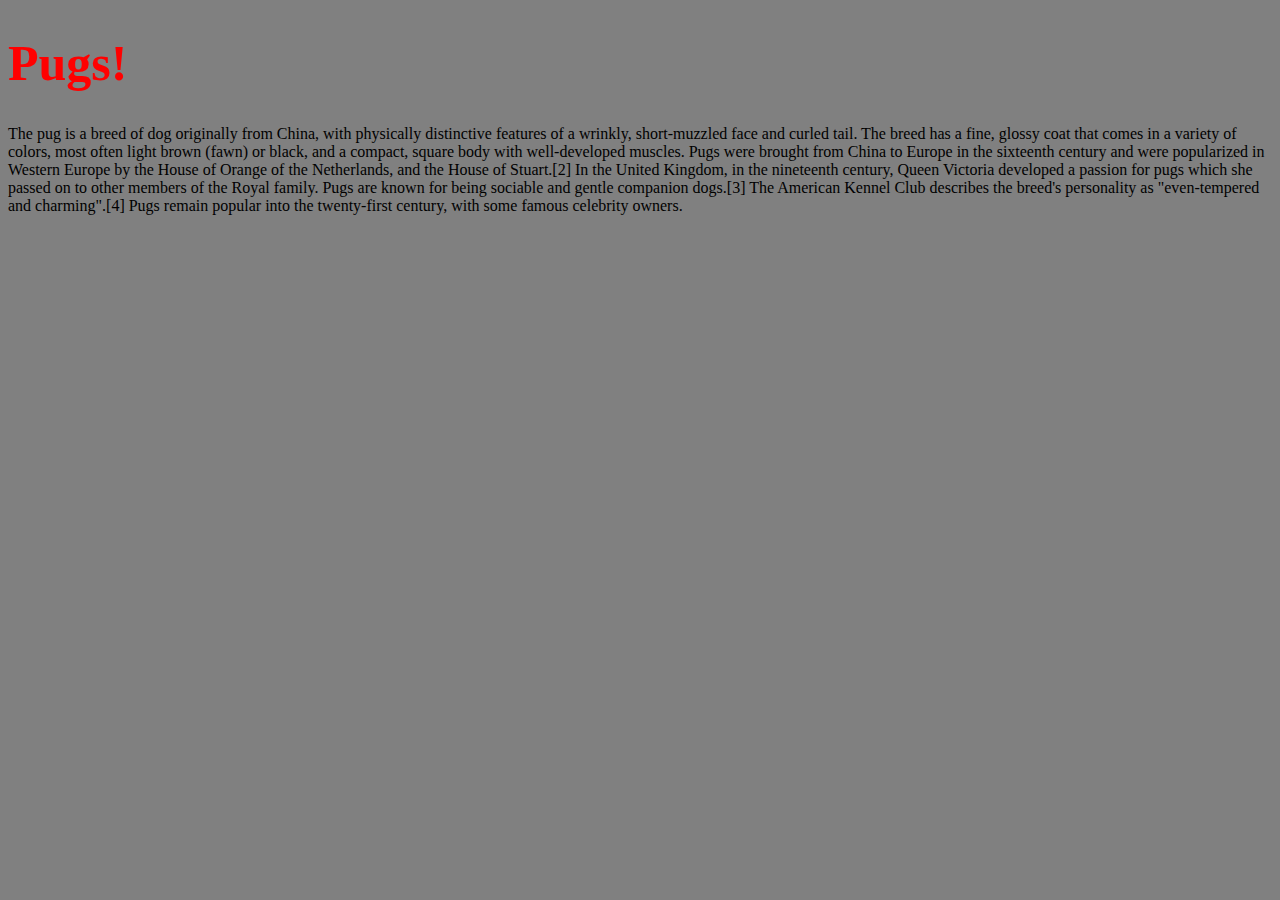
<file: CSS/Index.html>
<!DOCTYPE html>
<html lang="en" dir="ltr">
  <head>
    <meta charset="utf-8">
    <link rel="stylesheet" href="styles.css">
    <title></title>
  </head>
  <body>
    <h1>Pugs!</h1>

    <p>The pug is a breed of dog originally from China, with physically distinctive features of a wrinkly, short-muzzled face and curled tail. The breed has a fine, glossy coat that comes in a variety of colors, most often light brown (fawn) or black, and a compact, square body with well-developed muscles.

Pugs were brought from China to Europe in the sixteenth century and were popularized in Western Europe by the House of Orange of the Netherlands, and the House of Stuart.[2] In the United Kingdom, in the nineteenth century, Queen Victoria developed a passion for pugs which she passed on to other members of the Royal family.

Pugs are known for being sociable and gentle companion dogs.[3] The American Kennel Club describes the breed's personality as "even-tempered and charming".[4] Pugs remain popular into the twenty-first century, with some famous celebrity owners.</p>
  </body>
</html>
</file>
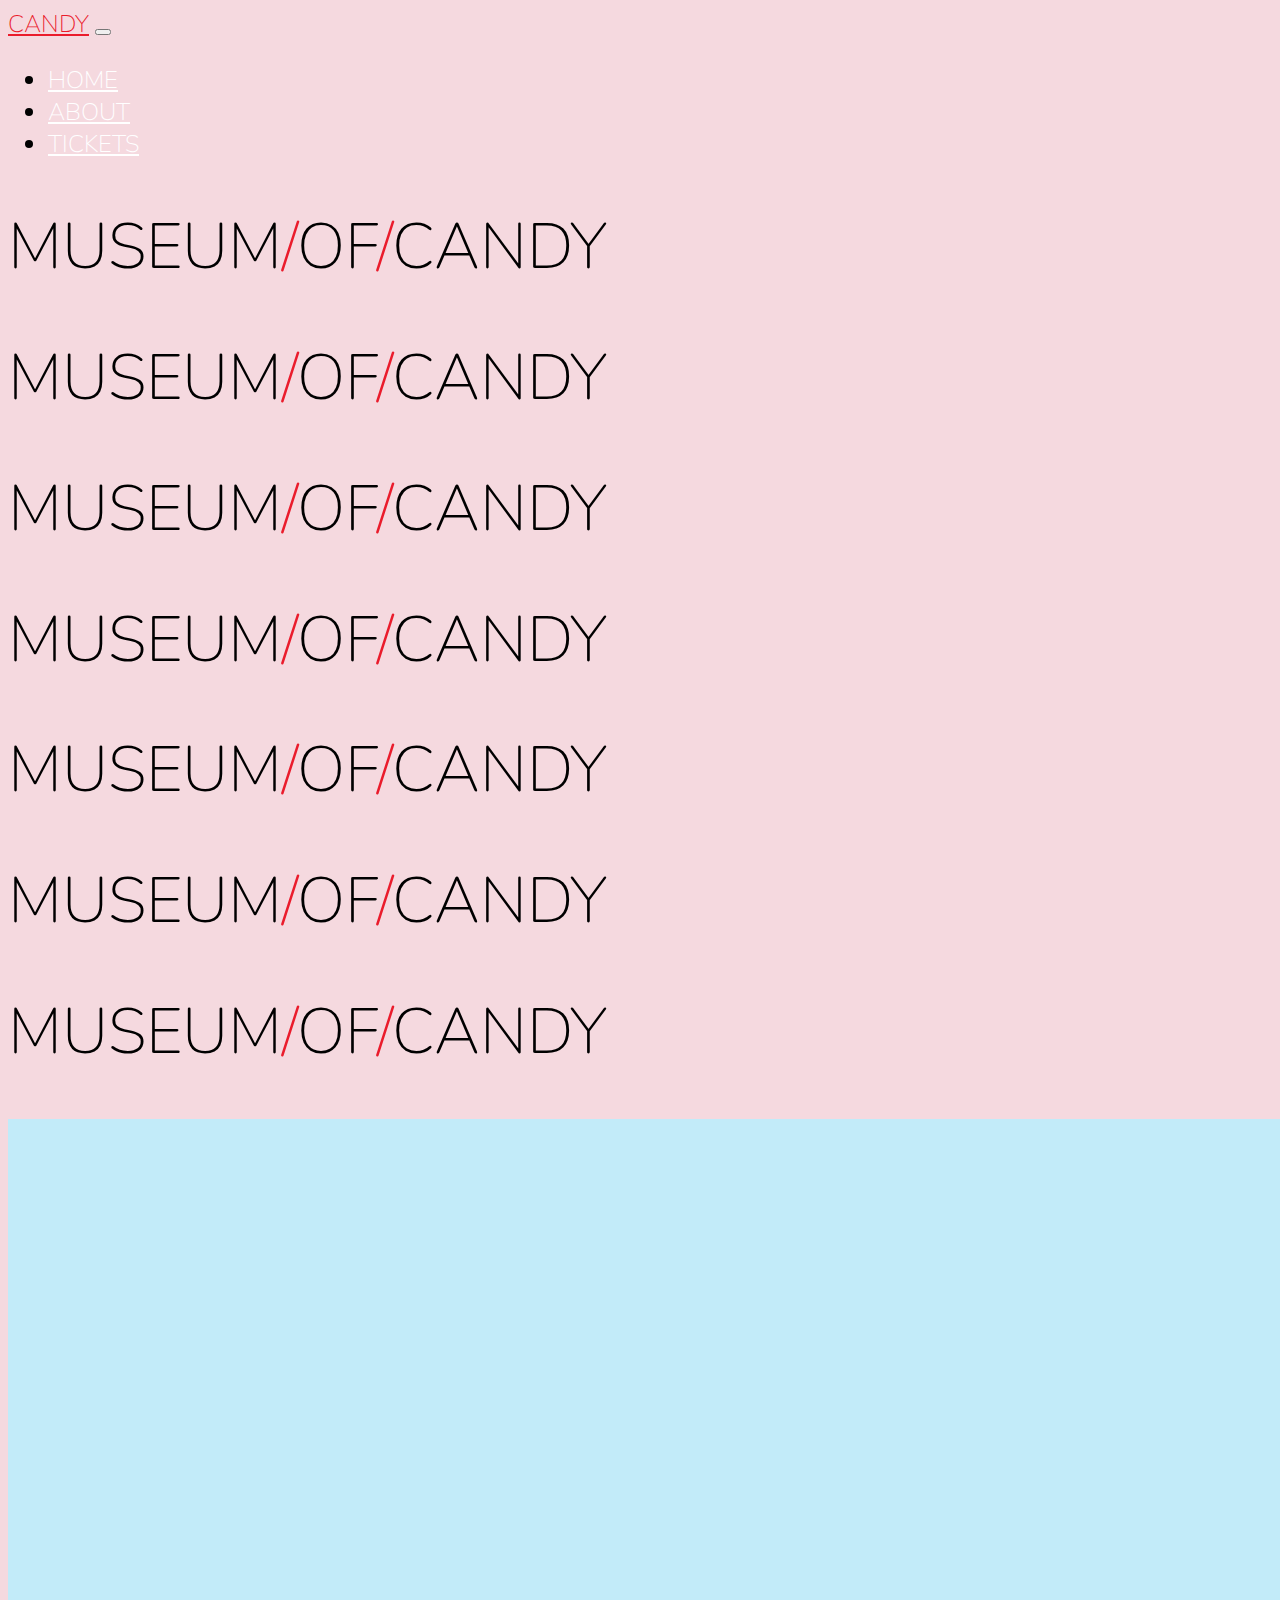
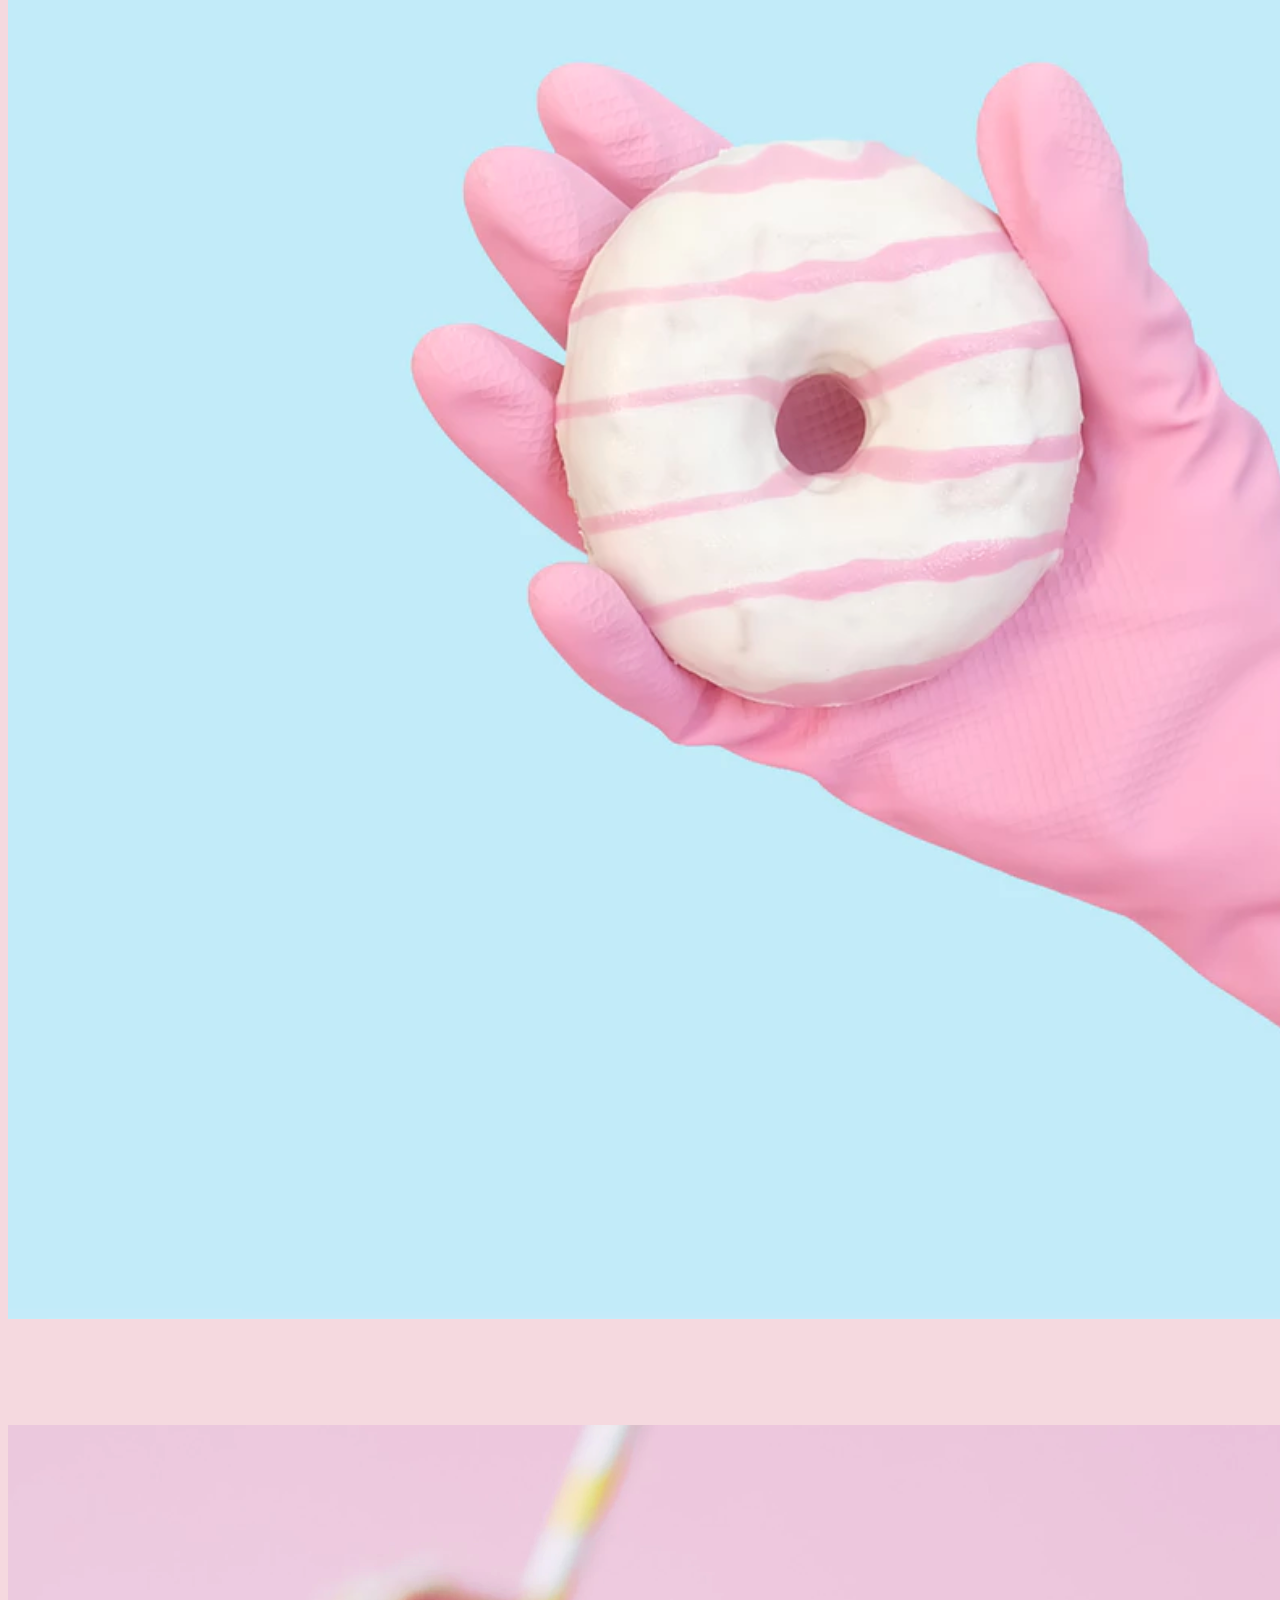
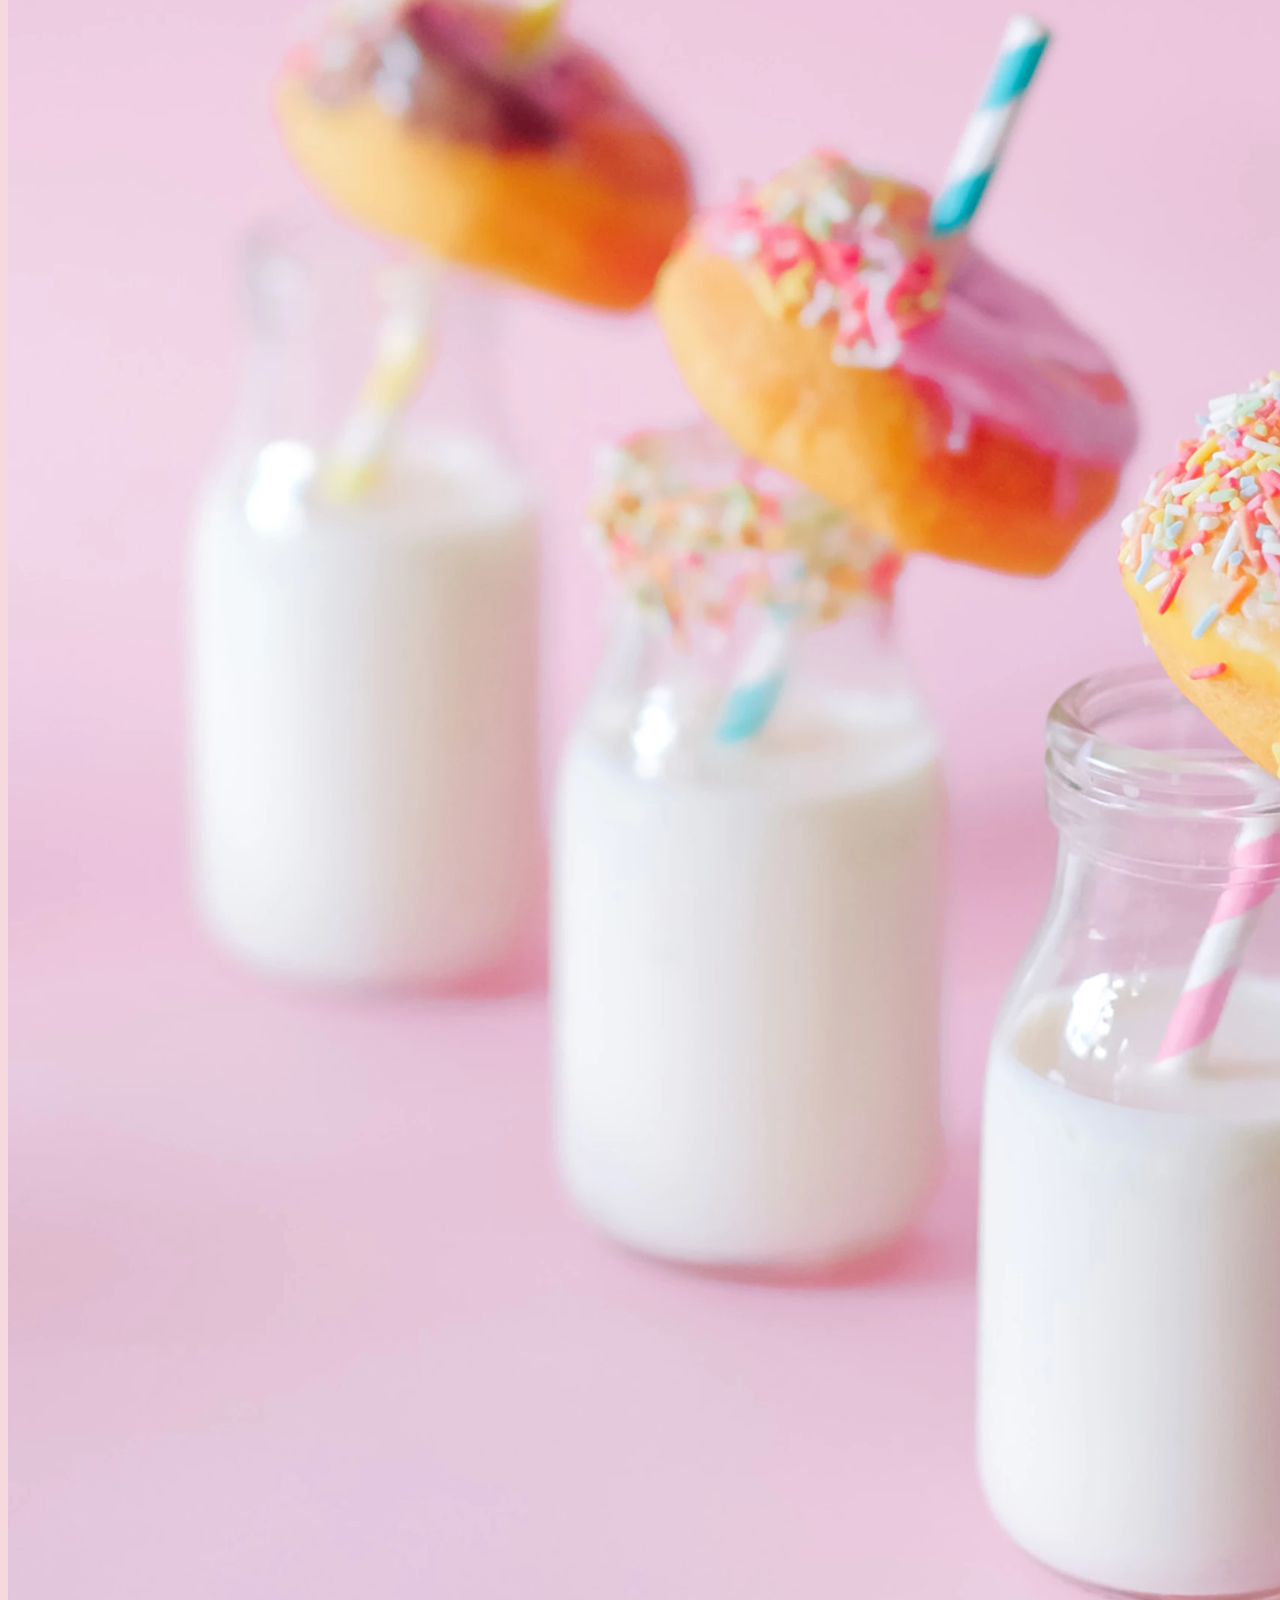
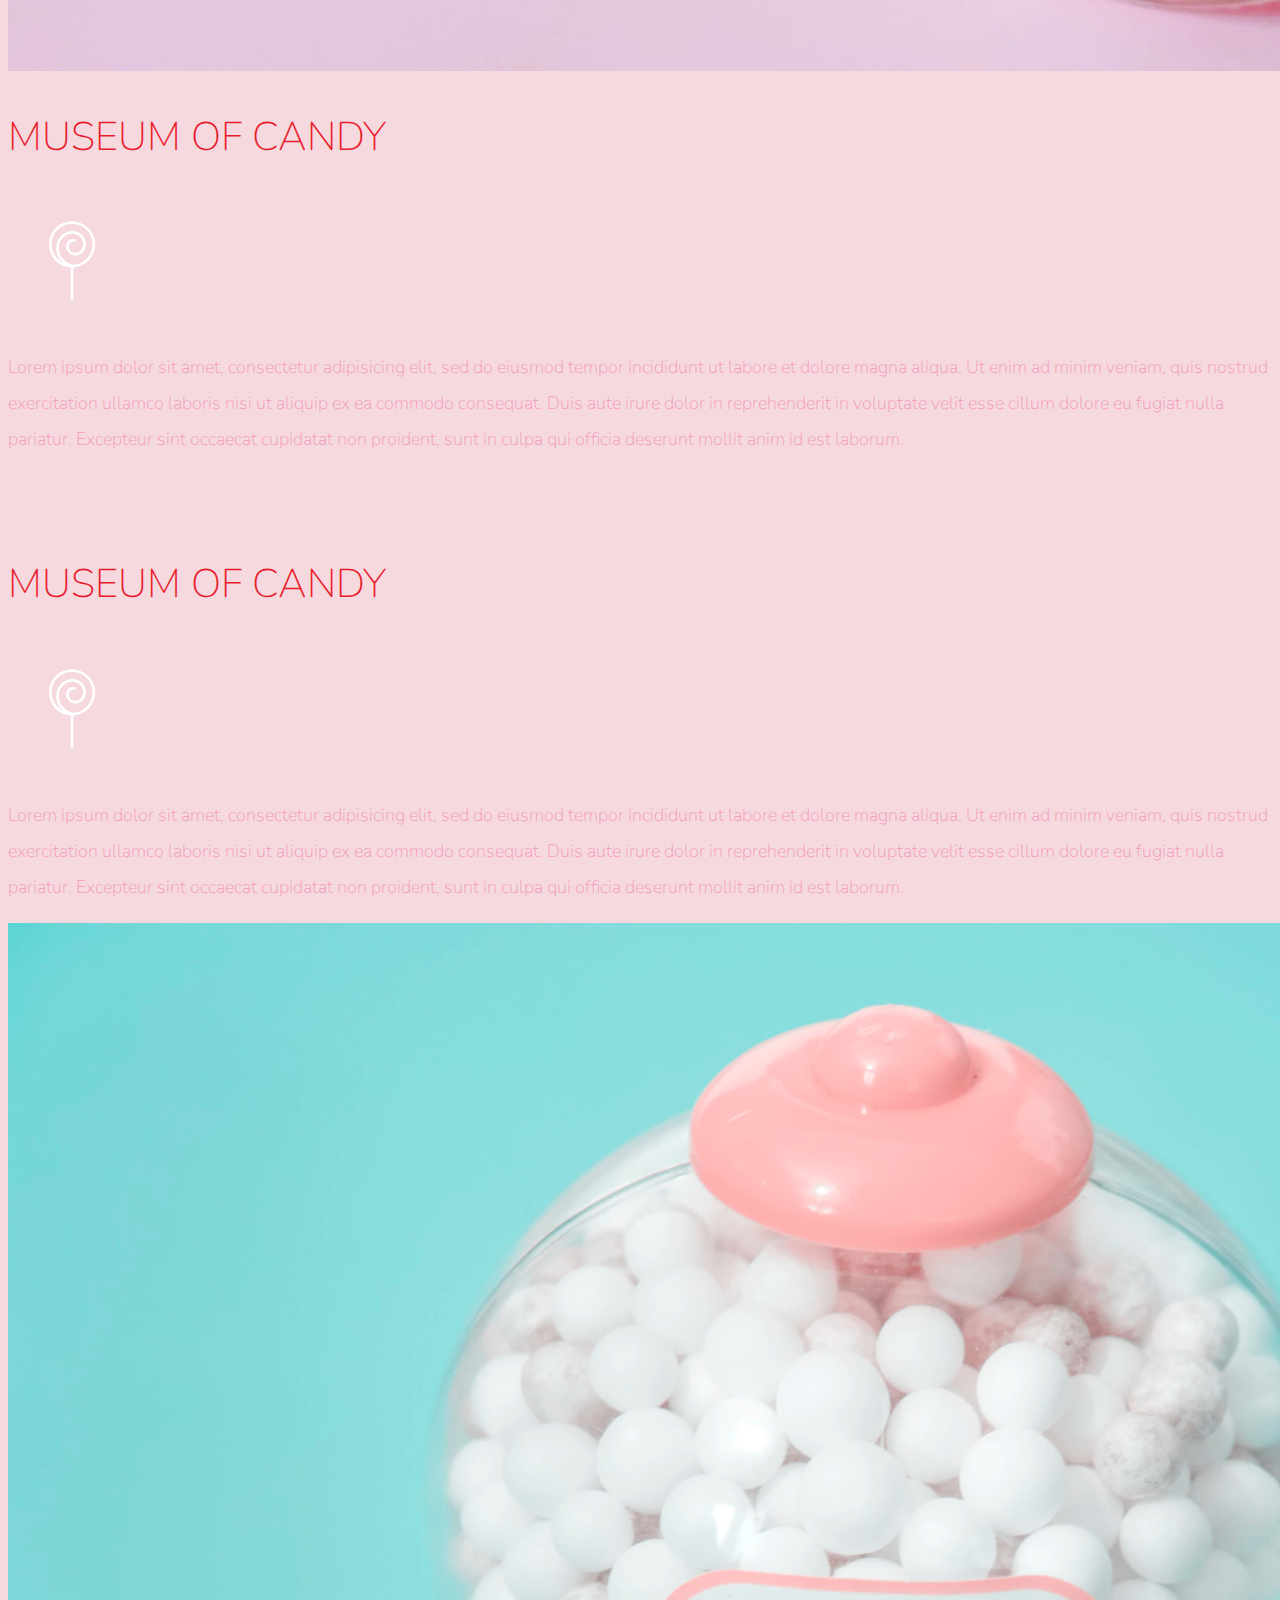
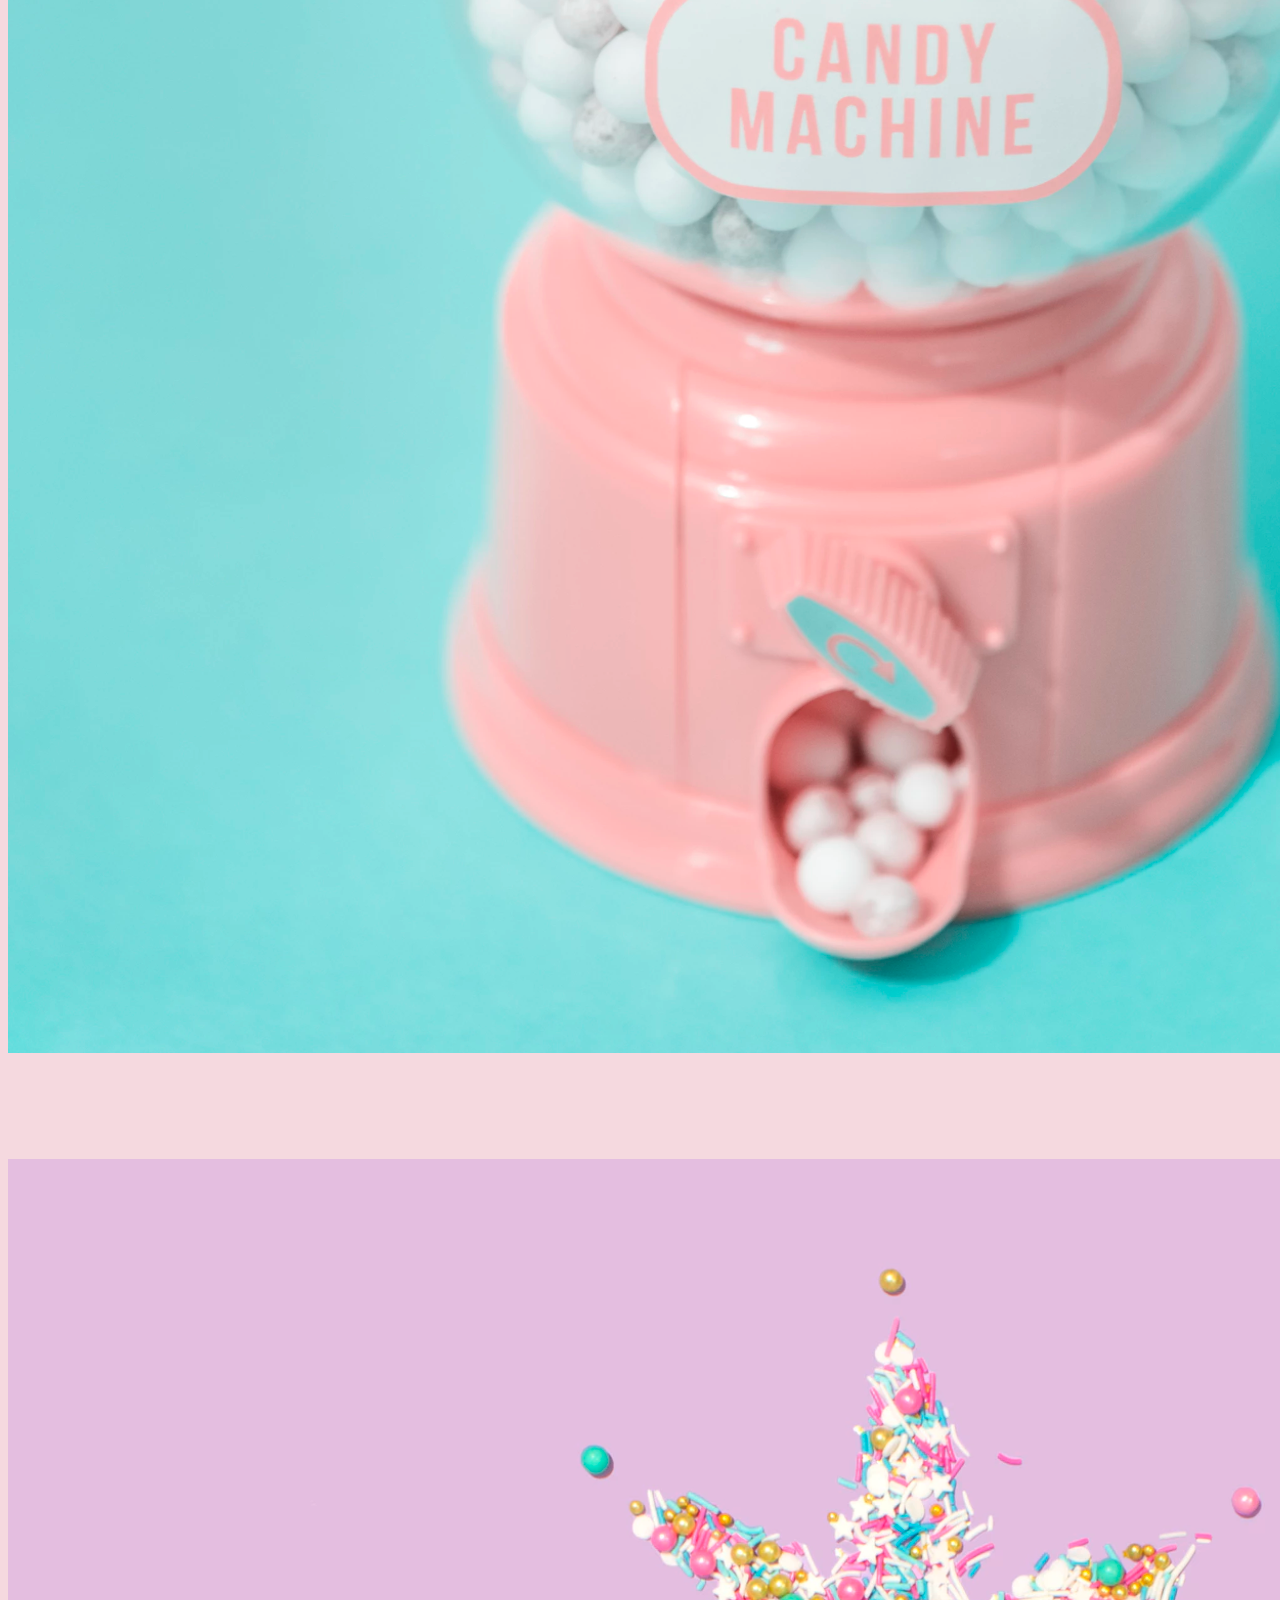
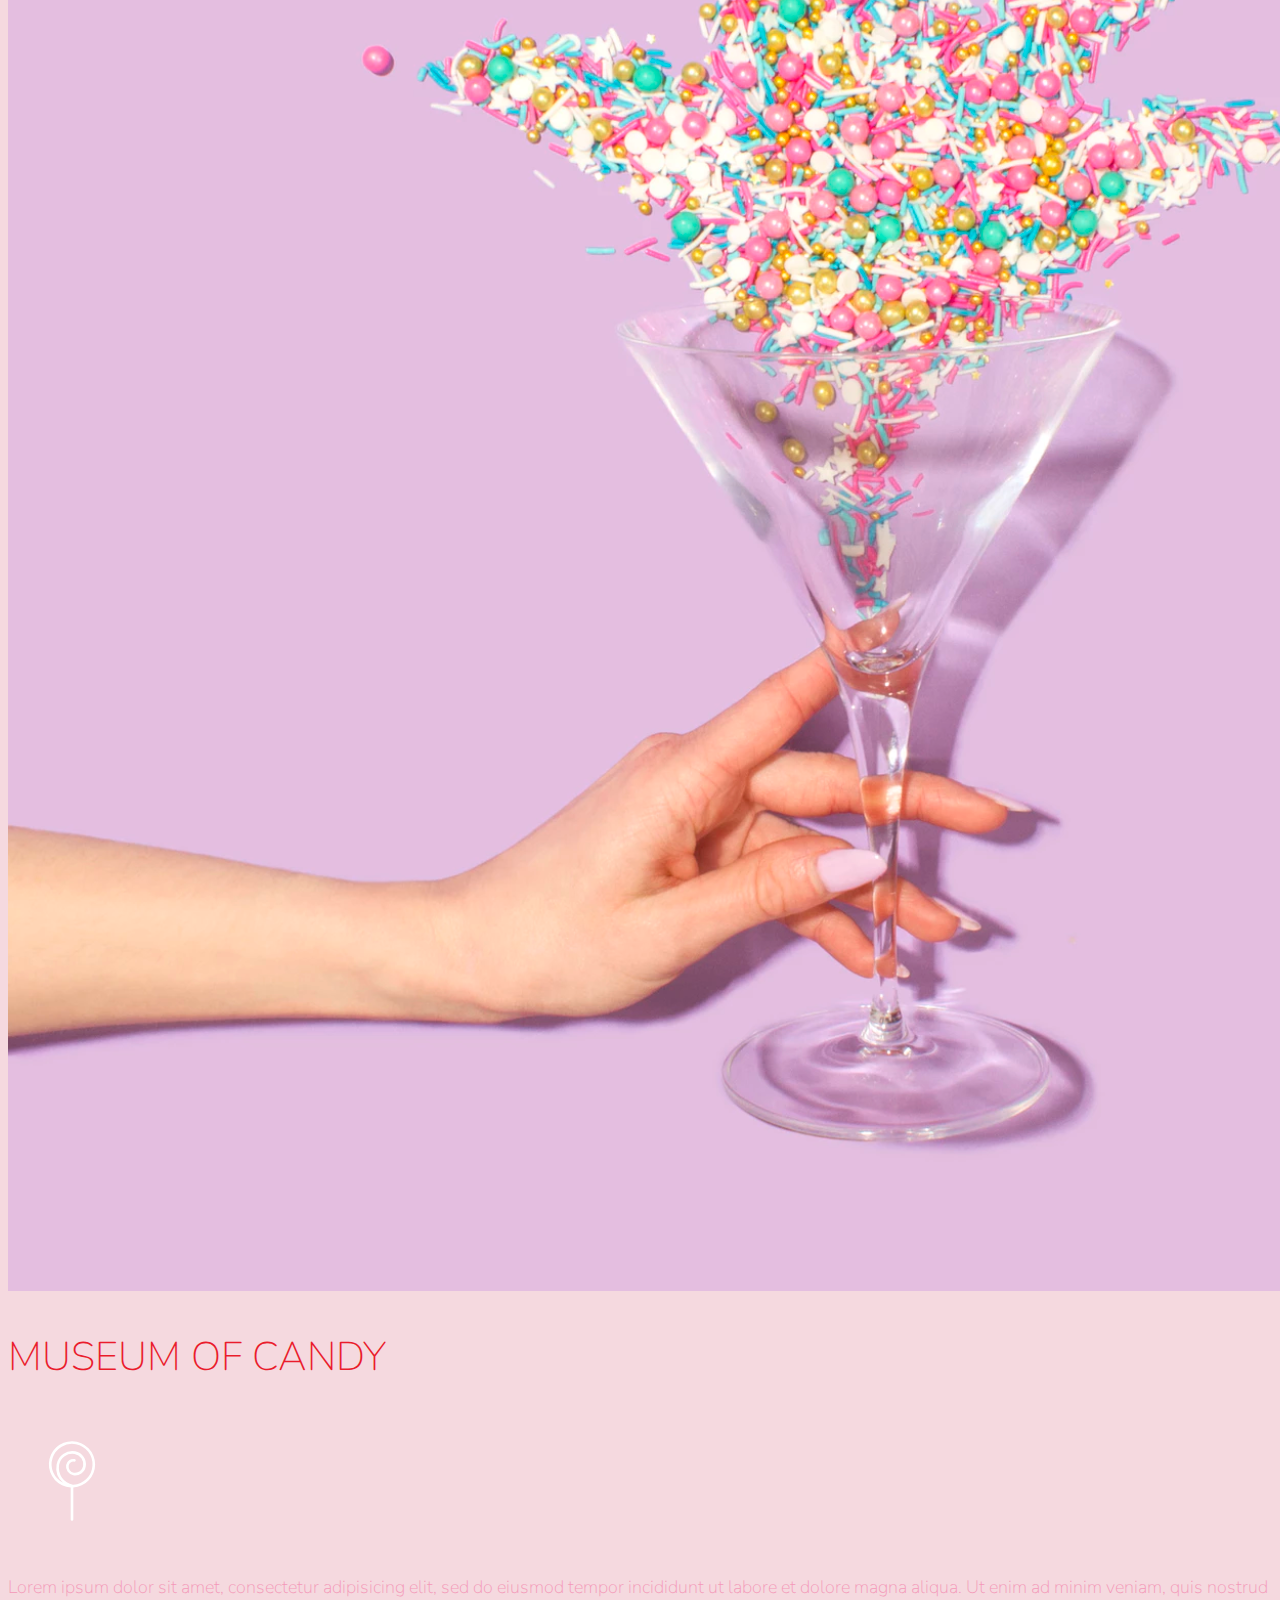
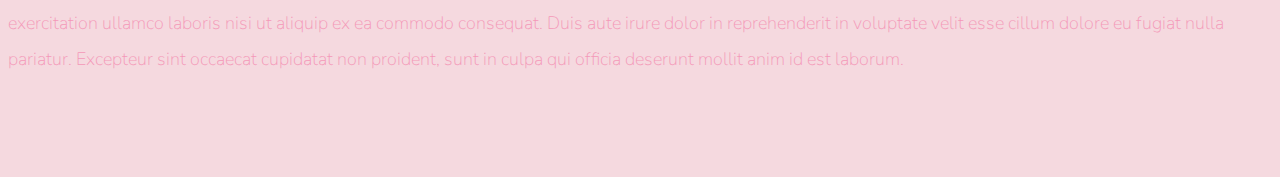
<file: Bootstrap/Museum of Candy/index.html>
<!doctype html>
<html lang="en">
  <head>
    <!-- Required meta tags -->
    <meta charset="utf-8">
    <meta name="viewport" content="width=device-width, initial-scale=1, shrink-to-fit=no">

    <!-- Google Font -->
    <link href="https://fonts.googleapis.com/css?family=Nunito:200,300,400,700" rel="stylesheet">

    <!-- Bootstrap CSS -->
    <link rel="stylesheet" href="https://stackpath.bootstrapcdn.com/bootstrap/4.1.3/css/bootstrap.min.css" integrity="sha384-MCw98/SFnGE8fJT3GXwEOngsV7Zt27NXFoaoApmYm81iuXoPkFOJwJ8ERdknLPMO" crossorigin="anonymous">

    <!-- Custom CSS -->
    <link rel="stylesheet" href="app.css">

    <title>Museum of Candy</title>
  </head>

  <body>

    <nav id="mainNavbar"class="navbar navbar-dark navbar-expand-md py-0 fixed-top">
      <a href="#" class="navbar-brand">CANDY</a>
      <button class="navbar-toggler" data-toggle="collapse" data-target="#navLinks" aria-label="Toggle Navigation" type="button" name="button">
        <span class="navbar-toggler-icon"></span>
      </button>
      <div class="collapse navbar-collapse" id="navLinks">
          <ul class="navbar-nav">
            <li class="nav-item">
              <a href="#" class="nav-link">HOME</a>
            </li>
            <li class="nav-item">
              <a href="#" class="nav-link">ABOUT</a>
            </li>
            <li class="nav-item">
              <a href="#" class="nav-link">TICKETS</a>
            </li>
          </ul>
      </div>
    </nav>

  <section class="container-fluid px-0">
    <div class="row align-items-center">
        <div class="col-lg-6">
          <div id="headingGroup" class="text-white text-center d-none d-lg-block mt-5">
            <h1>MUSEUM<span>/</span>OF<span>/</span>CANDY</h1>
            <h1>MUSEUM<span>/</span>OF<span>/</span>CANDY</h1>
            <h1>MUSEUM<span>/</span>OF<span>/</span>CANDY</h1>
            <h1>MUSEUM<span>/</span>OF<span>/</span>CANDY</h1>
            <h1>MUSEUM<span>/</span>OF<span>/</span>CANDY</h1>
            <h1>MUSEUM<span>/</span>OF<span>/</span>CANDY</h1>
            <h1>MUSEUM<span>/</span>OF<span>/</span>CANDY</h1>
          </div>
        </div>
      <div class="col-lg-6">
        <img src="imgs/hand2.png" class="img-fluid">
      </div>
    </div>
  </section>

  <section class="container-fluid px-0">
    <div class="row align-items-center content">
      <div class="col-md-6 order-2 order-md-1">
        <img src="imgs/milk.png" class="img-fluid"alt="">
      </div>
      <div class="col-md-6 text-center order-1 order-md-2">
        <div class="row justify-content-center">
          <div class="col-10 col-lg-8 blurb mb-5 mb-md-0">
            <h2>MUSEUM OF CANDY</h2>
            <img src="imgs/lolli_icon.png" alt="" class="d-none d-lg-inline">
            <p class="lead">Lorem ipsum dolor sit amet, consectetur adipisicing elit, sed do eiusmod tempor incididunt ut labore et dolore magna aliqua. Ut enim ad minim veniam, quis nostrud exercitation ullamco laboris nisi ut aliquip ex ea commodo consequat. Duis aute irure dolor in reprehenderit in voluptate velit esse cillum dolore eu fugiat nulla pariatur. Excepteur sint occaecat cupidatat non proident, sunt in culpa qui officia deserunt mollit anim id est laborum.</p>
          </div>
        </div>
      </div>
    </div>
    <div class="row align-items-center content">

      <div class="col-md-6 text-center">
        <div class="row justify-content-center">
          <div class="col-10 col-lg-8 blurb mb-5 mb-md-0">
            <h2>MUSEUM OF CANDY</h2>
            <img src="imgs/lolli_icon.png" alt="" class="d-none d-lg-inline">
            <p class="lead">Lorem ipsum dolor sit amet, consectetur adipisicing elit, sed do eiusmod tempor incididunt ut labore et dolore magna aliqua. Ut enim ad minim veniam, quis nostrud exercitation ullamco laboris nisi ut aliquip ex ea commodo consequat. Duis aute irure dolor in reprehenderit in voluptate velit esse cillum dolore eu fugiat nulla pariatur. Excepteur sint occaecat cupidatat non proident, sunt in culpa qui officia deserunt mollit anim id est laborum.</p>
          </div>
        </div>
      </div>
      <div class="col-md-6">
        <img src="imgs/gumball.png" class="img-fluid"alt="">
      </div>
    </div>
    <div class="row align-items-center content">
      <div class="col-md-6 order-2 order-md-1">
        <img src="imgs/sprinkles.png" class="img-fluid"alt="">
      </div>
      <div class="col-md-6 text-center order-1 order-md-2">
        <div class="row justify-content-center">
          <div class="col-10 col-lg-8 blurb mb-5 mb-md-0">
            <h2>MUSEUM OF CANDY</h2>
            <img src="imgs/lolli_icon.png" alt="" class="d-none d-lg-inline">
            <p class="lead">Lorem ipsum dolor sit amet, consectetur adipisicing elit, sed do eiusmod tempor incididunt ut labore et dolore magna aliqua. Ut enim ad minim veniam, quis nostrud exercitation ullamco laboris nisi ut aliquip ex ea commodo consequat. Duis aute irure dolor in reprehenderit in voluptate velit esse cillum dolore eu fugiat nulla pariatur. Excepteur sint occaecat cupidatat non proident, sunt in culpa qui officia deserunt mollit anim id est laborum.</p>
          </div>
        </div>
      </div>
    </div>
  </section>
  <!-- Optional JavaScript -->
  <!-- jQuery first, then Popper.js, then Bootstrap JS -->
  <script src="https://code.jquery.com/jquery-3.3.1.slim.min.js" integrity="sha384-q8i/X+965DzO0rT7abK41JStQIAqVgRVzpbzo5smXKp4YfRvH+8abtTE1Pi6jizo" crossorigin="anonymous"></script>
  <script src="https://cdnjs.cloudflare.com/ajax/libs/popper.js/1.14.3/umd/popper.min.js" integrity="sha384-ZMP7rVo3mIykV+2+9J3UJ46jBk0WLaUAdn689aCwoqbBJiSnjAK/l8WvCWPIPm49" crossorigin="anonymous"></script>
  <script src="https://stackpath.bootstrapcdn.com/bootstrap/4.1.3/js/bootstrap.min.js" integrity="sha384-ChfqqxuZUCnJSK3+MXmPNIyE6ZbWh2IMqE241rYiqJxyMiZ6OW/JmZQ5stwEULTy" crossorigin="anonymous"></script>

<script>
$(function () {
    $(document).scroll(function () {
        var $nav = $("#mainNavbar");
        $nav.toggleClass("scrolled", $(this).scrollTop() > $nav.height());
    });
});
</script>

  </body>
</html>
</file>
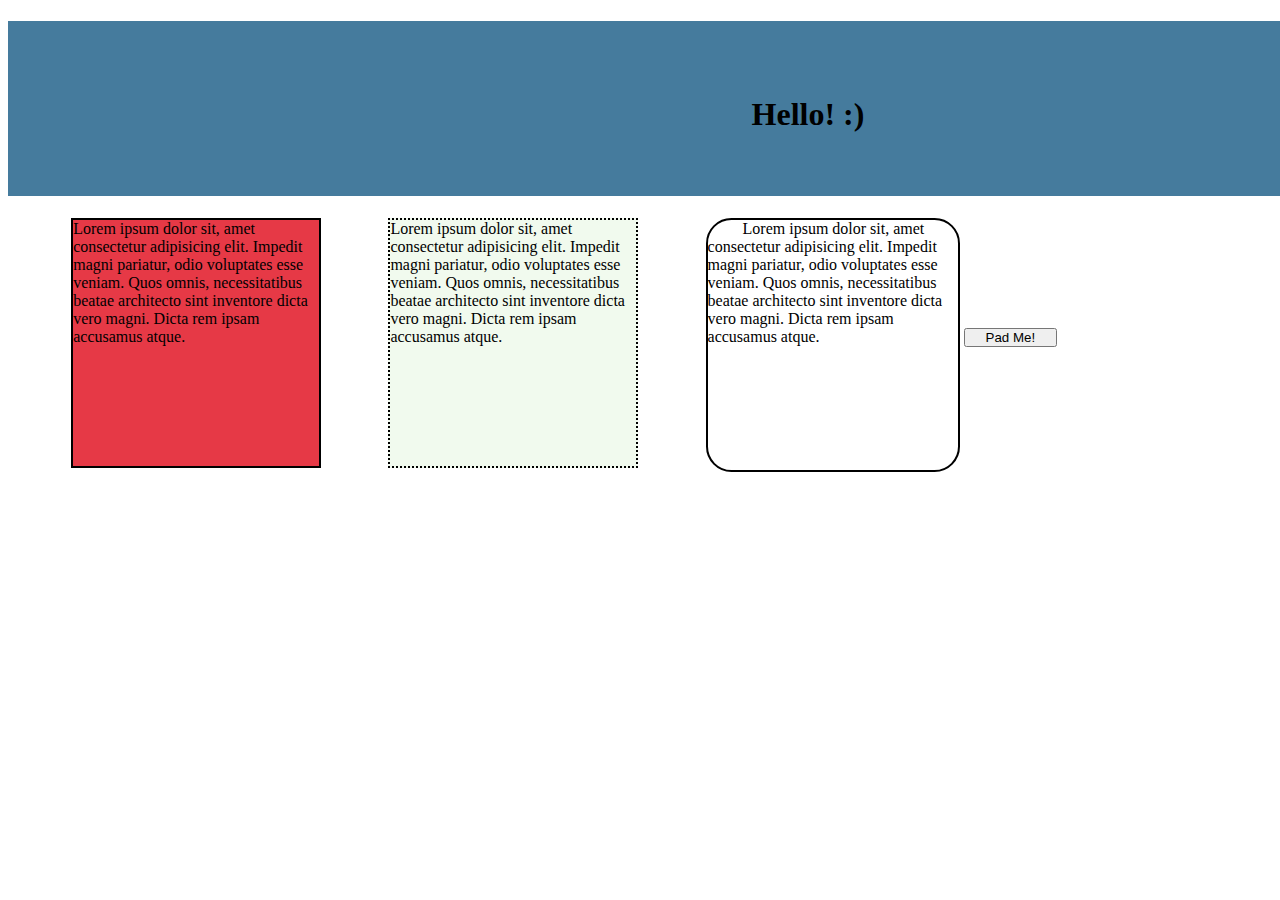
<file: CSS/Box_Model/index.html>
<!DOCTYPE html>
<html lang="en">

<head>
    <meta charset="UTF-8">
    <meta name="viewport" content="width=device-width, initial-scale=1.0">
    <title>Box Model Demo</title>
    <link rel="stylesheet" href="app.css">
</head>

<body>
    <h1>Hello! <span>:)</span></h1>
    <div id="one">Lorem ipsum dolor sit, amet consectetur adipisicing elit. Impedit magni pariatur, odio voluptates esse
        veniam.
        Quos omnis, necessitatibus beatae architecto sint inventore dicta vero magni. Dicta rem ipsam accusamus atque.
    </div>
    <div id="two">Lorem ipsum dolor sit, amet consectetur adipisicing elit. Impedit magni pariatur, odio voluptates esse
        veniam.
        Quos omnis, necessitatibus beatae architecto sint inventore dicta vero magni. Dicta rem ipsam accusamus atque.
    </div>
    <div id="three"><span>Lorem ipsum dolor sit, amet consectetur adipisicing elit. Impedit magni pariatur, odio voluptates
        esse veniam.
        Quos omnis, necessitatibus beatae architecto sint inventore dicta vero magni. Dicta rem ipsam accusamus atque.</span>
    </div>

    <button>Pad Me!</button>

</body>

</html>
</file>
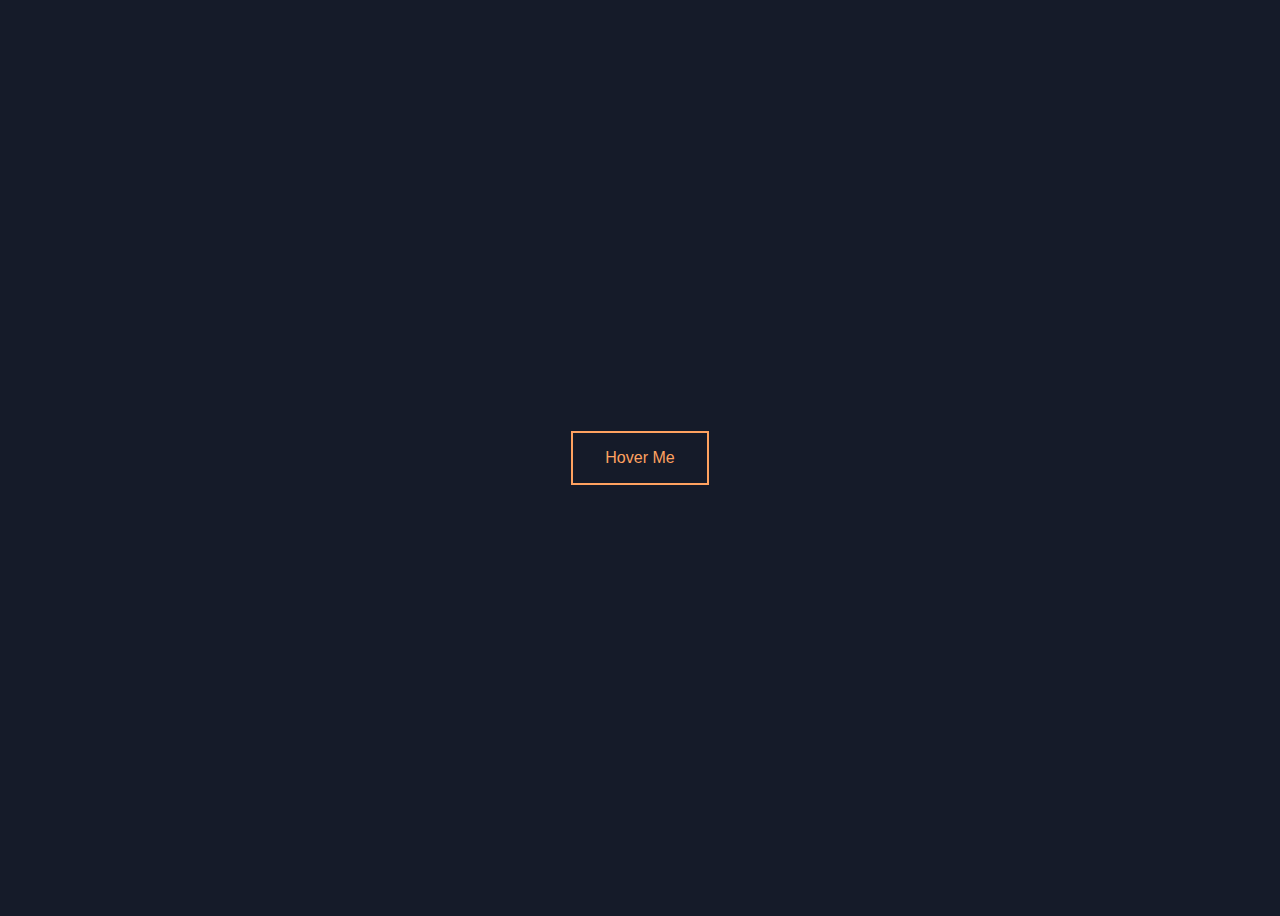
<file: CSS/Button Hover/index.html>
<!DOCTYPE html>
<html lang="en">

<head>
    <meta charset="UTF-8">
    <meta name="viewport" content="width=device-width, initial-scale=1.0">
    <title>Hover Me!</title>
    <link href="https://fonts.googleapis.com/css2?family=Roboto+Mono:wght@300&display=swap" rel="stylesheet">
    <link rel="stylesheet" href="button.css">
</head>

<body>
    <button>Hover Me</button>
</body>

</html>
</file>
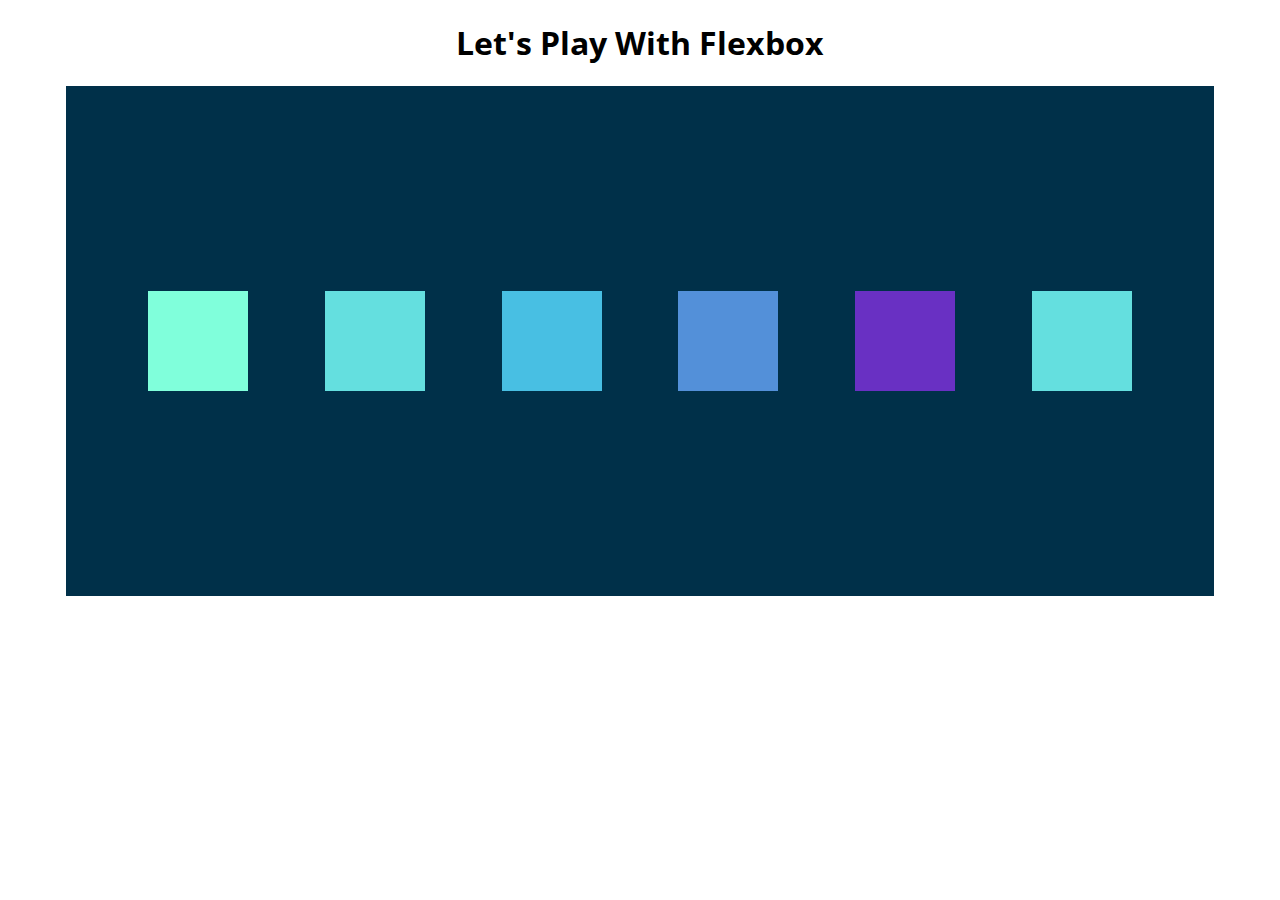
<file: CSS/Flexbox/index.html>
<!DOCTYPE html>
<html lang="en">

<head>
    <meta charset="UTF-8">
    <meta name="viewport" content="width=device-width, initial-scale=1.0">
    <title>Flexbox Playground</title>
    <link href="https://fonts.googleapis.com/css2?family=Open+Sans:wght@300&display=swap" rel="stylesheet">

    <link rel="stylesheet" href="app.css">
</head>

<body>
    <h1>Let's Play With Flexbox</h1>

    <section id="container">
        <div style="background-color: #80ffdb"></div>
        <div style="background-color: #64dfdf"></div>
        <div style="background-color: #48bfe3"></div>
        <div style="background-color: #5390d9"></div>
        <div style="background-color: #6930c3"></div>
        <div style="background-color: #64dfdf"></div>
    

    </section>

</body>

</html>
</file>
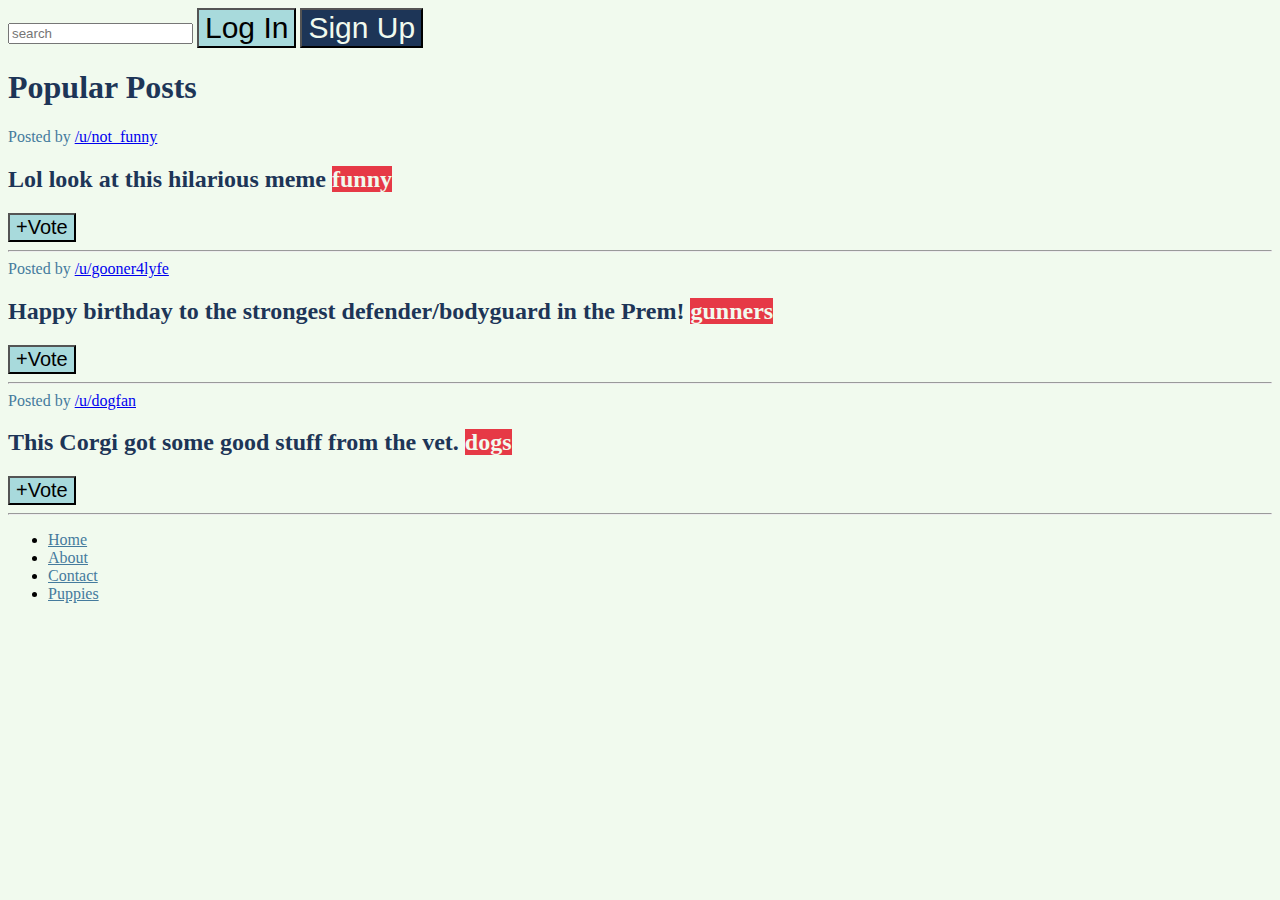
<file: CSS/Selctors/index.html>
<!DOCTYPE html>
<html lang="en">

<head>
    <meta charset="UTF-8">
    <meta name="viewport" content="width=device-width, initial-scale=1.0">
    <link rel="stylesheet" href="styles.css">

    <title>CSS Selectors</title>

</head>

<body>
    <nav>
        <input id="search" type="text" placeholder="search">
        <button>Log In</button>
        <button id="signup">Sign Up</button>
    </nav>
    <main>
        <h1>Popular Posts</h1>
        <section>
            <span>Posted by <a href="#213adas">/u/not_funny</a></span>
            <h2>Lol look at this hilarious meme <span class="tag">funny</span></h2>
            <button>+Vote</button>
            <hr>
        </section>
        <section>
            <span>Posted by <a href="#345adas">/u/gooner4lyfe</a></span>
            <h2>Happy birthday to the strongest defender/bodyguard in the Prem! <span class="tag">gunners</span></h2>
            <button>+Vote</button>
            <hr>
        </section>
        <section>
            <span>Posted by <a href="#981adas">/u/dogfan</a></span>
            <h2>This Corgi got some good stuff from the vet. <span class="tag">dogs</span></h2>
            <button>+Vote</button>
            <hr>
        </section>
    </main>
    <footer>
        <nav>
            <ul>
                <li>
                    <a href="#home">Home</a>
                </li>
                <li>
                    <a href="#about">About</a>
                </li>
                <li>
                    <a href="#contact">Contact</a>
                </li>
                <li>
                    <a href="#puppies">Puppies</a>
                </li>
            </ul>
        </nav>
    </footer>

</body>

</html>
</file>
<file: CSS/styles.css>
h1 {
  color: red;
  font-size: 50px;
  font-family: cursive;
}

body {
  background-color: grey;
}
</file>
<file: Bootstrap/Museum of Candy/app.css>
body{
  background-color: #f5d9df;
  font-family: "Nunito", sans-serif;
}

.blurb h2 {
  color: #ea1c2c;
  font-weight: 100;
  font-size: 2.5rem;
}

.blurb p{
  color: #f498b8;
  font-weight: 100;
  font-size: 1.125rem;
  line-height: 2;
}

.content{
  margin-top: 100px;
  margin-bottom: 100px;
}

#mainNavbar{
  font-size: 1.5rem;
  font-weight: 100;
}

#mainNavbar .nav-link{
  color: white;
}

#mainNavbar .nav-link:hover{
  color: #ea1c2c;
}


#mainNavbar .navbar-brand {
  color: #ea1c2c;
  font-size: 1.5rem;

}

#headingGroup span{
  color: #ea1c2c;
}

#headingGroup h1{
  font-weight: 100;
  font-size: 4rem;
}

.navbar.scrolled{
  background-color: rgb(222,192,222);
  transition: background 500ms;
}

@media (max-width: 1200px) {
  #headingGroup h1{
    font-weight: 100;
    font-size: 3rem;
  }
}
</file>
<file: CSS/Box_Model/app.css>
div {
  width: 250px;
  height: 250px;
}

h1{
  height: 100px;
  width: 100rem;
  padding-top: 75px;
  background-color: #457b9d;
  text-align: center;
}


#one {

  background-color: #e63946;
  border: 2px solid black;
  box-sizing: border-box;
  display: inline-block;
  margin-left: 5%;

}

#two {
  background-color: #f1faee;
  border: 2px dotted black;
  box-sizing: border-box;
  display: inline-block;
  margin-left: 5%;

}

#three {
  border: 2px solid black;
  border-radius: 10%;
  display: inline-block;
  margin-left: 5%;


}

div span {
  margin-left: 35px;
  text-align: center;
}

button{
  padding: 0px 20px;
}
</file>
<file: CSS/Button Hover/button.css>
body {
  font-family: 'Roboto', sans-serif;
  display: flex;
  align-items: center;
  justify-content: center;
  height: 100vh;
  background-color: #151b29;
}

button {
  background: none;
  color: #ffa260;
  border: 2px solid;
  padding: 1em 2em;
  font-size: 1em;
  transition: all 0.25s;
}

button:hover {
  border-color: #f1ff5c;
  color: white;
  box-shadow: 0 0.5em 0.5em -0.4em #f1ff5c;
  transform: translateY(-0.25em);
  cursor: pointer;
}
</file>
<file: CSS/Flexbox/app.css>
body {
    font-family: 'Open Sans', sans-serif;
}
h1 {
    text-align: center;
}
#container {
    background-color: #003049;
    width: 90%;
    height: 500px;
    margin: 0 auto;
    border: 5px solid #003049;
    display: flex;
    justify-content: space-evenly;
    flex-wrap: wrap;
    align-items: center;
}

#container div {
  height: 100px;
  width: 100px;
}
</file>
<file: CSS/Selctors/styles.css>
body {
  background-color: #f1faee;
}

button{
  font-size: 30px;
  background-color: #a8dadc;
}

button:hover{
  background-color: red;
  color: #f1faee;
}

h1,h2 {
  color: #1d3557;
}

#signup{
  background-color: #1d3557;
  color: #f1faee;
}

span {
  color: #457b9d;
}

.tag {
  background-color: #e63946;
  color: #f1faee;
}

li a {
  color: #457b9d;
}
h2 + button {
  font-size: 20px;
}

button:active{
  background-color: green;
}
</file>
